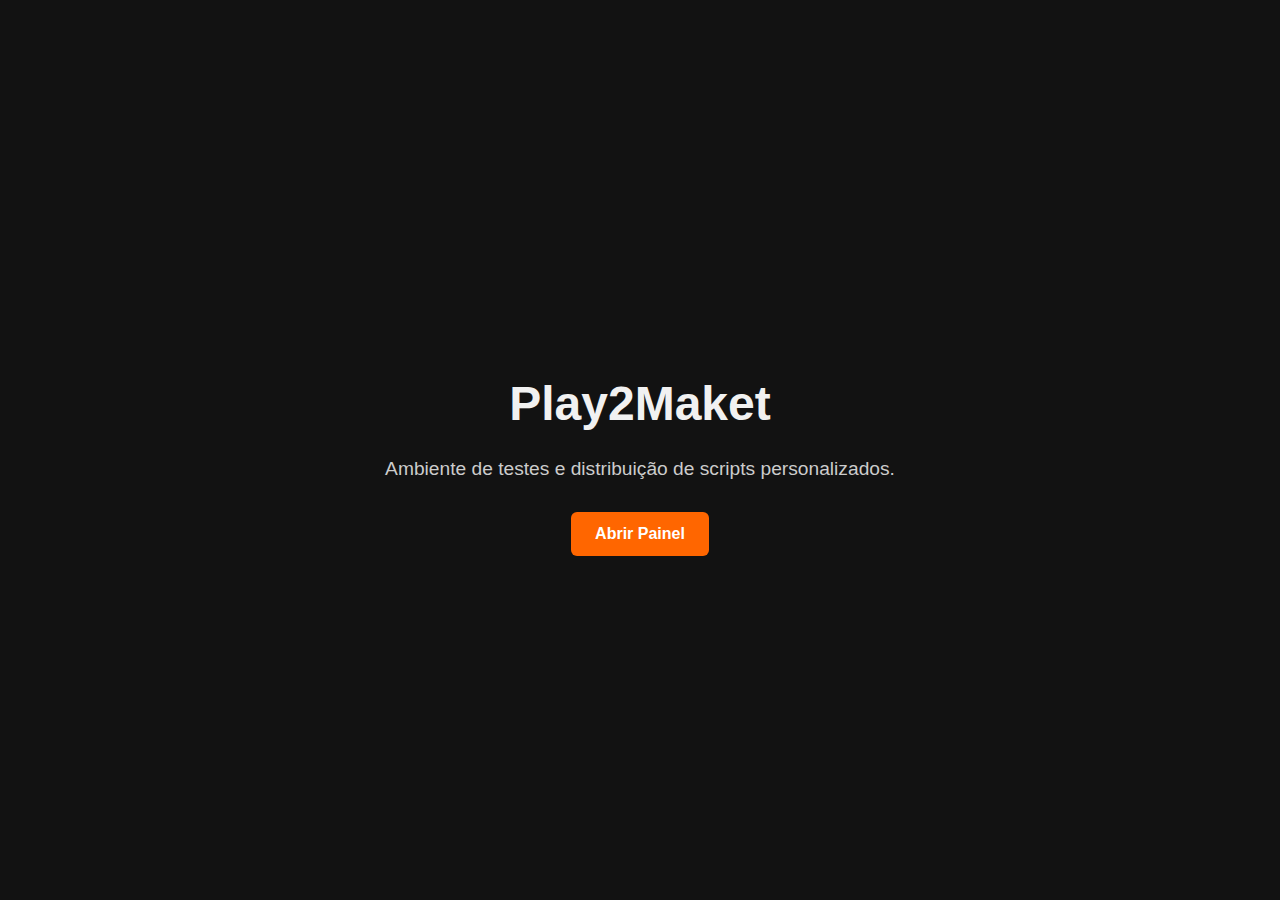
<file: index.html>
<!DOCTYPE html>
<html lang="pt-BR">
<head>
  <meta charset="UTF-8" />
  <meta name="viewport" content="width=device-width, initial-scale=1.0" />
  <title>Play2Maket</title>
  <style>
    body {
      margin: 0;
      font-family: Arial, sans-serif;
      background: #121212;
      color: #f1f1f1;
      display: flex;
      flex-direction: column;
      align-items: center;
      justify-content: center;
      height: 100vh;
    }
    h1 {
      font-size: 3rem;
      margin-bottom: 0.5rem;
    }
    p {
      font-size: 1.2rem;
      margin-bottom: 2rem;
      color: #ccc;
    }
    a {
      display: inline-block;
      padding: 0.8rem 1.5rem;
      background: #ff6600;
      color: white;
      border-radius: 6px;
      text-decoration: none;
      font-weight: bold;
      transition: background 0.3s ease;
    }
    a:hover {
      background: #e65c00;
    }
  </style>
</head>
<body>
  <h1>Play2Maket</h1>
  <p>Ambiente de testes e distribuição de scripts personalizados.</p>
  <a href="painel.html" target="_blank">Abrir Painel</a>
</body>
</html>
</file>
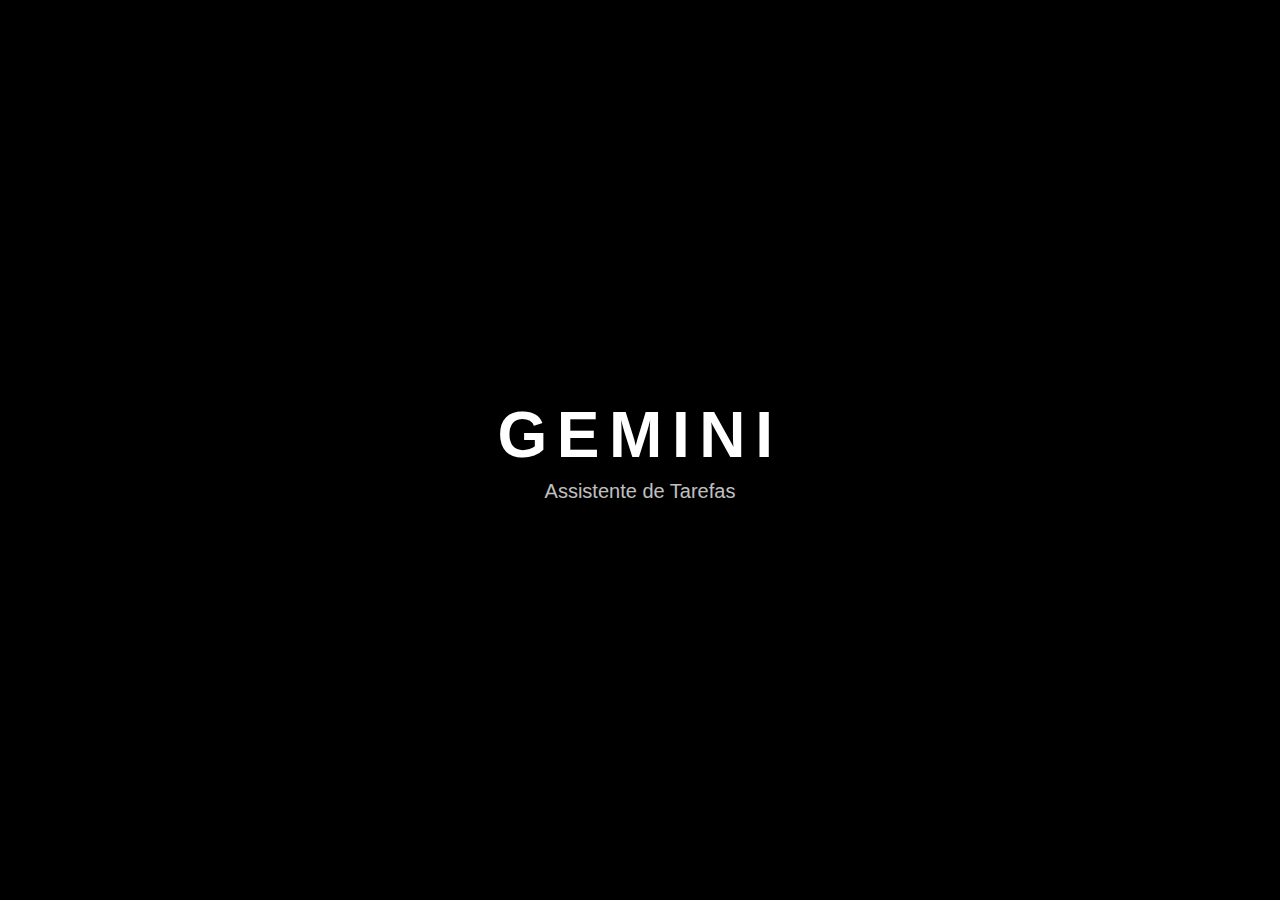
<file: TribalWars/Gemini/A2_Loader.html>
<!DOCTYPE html>
<html lang="pt-BR">
<head>
<meta charset="UTF-8" />
<meta name="viewport" content="width=device-width, initial-scale=1" />
<title>Loader GEMINI</title>
<style>
  /* Tela toda preta semi-transparente */
  #loader {
    position: fixed;
    top: 0; left: 0;
    width: 100vw; height: 100vh;
    background: #000;
    color: #fff;
    display: flex;
    flex-direction: column;
    justify-content: center;
    align-items: center;
    font-family: 'Arial', sans-serif;
    z-index: 9999;
  }

  #loader h1 {
    font-size: 4rem;
    margin: 0;
    font-weight: 700;
    letter-spacing: 0.15em;
  }

  #loader p {
    margin: 0;
    font-size: 1.25rem;
    font-weight: 400;
    opacity: 0.75;
    margin-top: 0.5rem;
  }
</style>
</head>
<body>

<div id="loader">
  <h1>GEMINI</h1>
  <p>Assistente de Tarefas</p>
</div>

<!-- Conteúdo da sua página vai aqui -->
<div id="app" style="display:none;">
  <!-- Seu código principal aqui -->
  <p>Conteúdo do app carregado.</p>
</div>

<script>
  // Simula carregamento de 5 segundos
  setTimeout(() => {
    document.getElementById('loader').style.display = 'none';
    document.getElementById('app').style.display = 'block';
  }, 5000);
</script>

</body>
</html>
</file>
